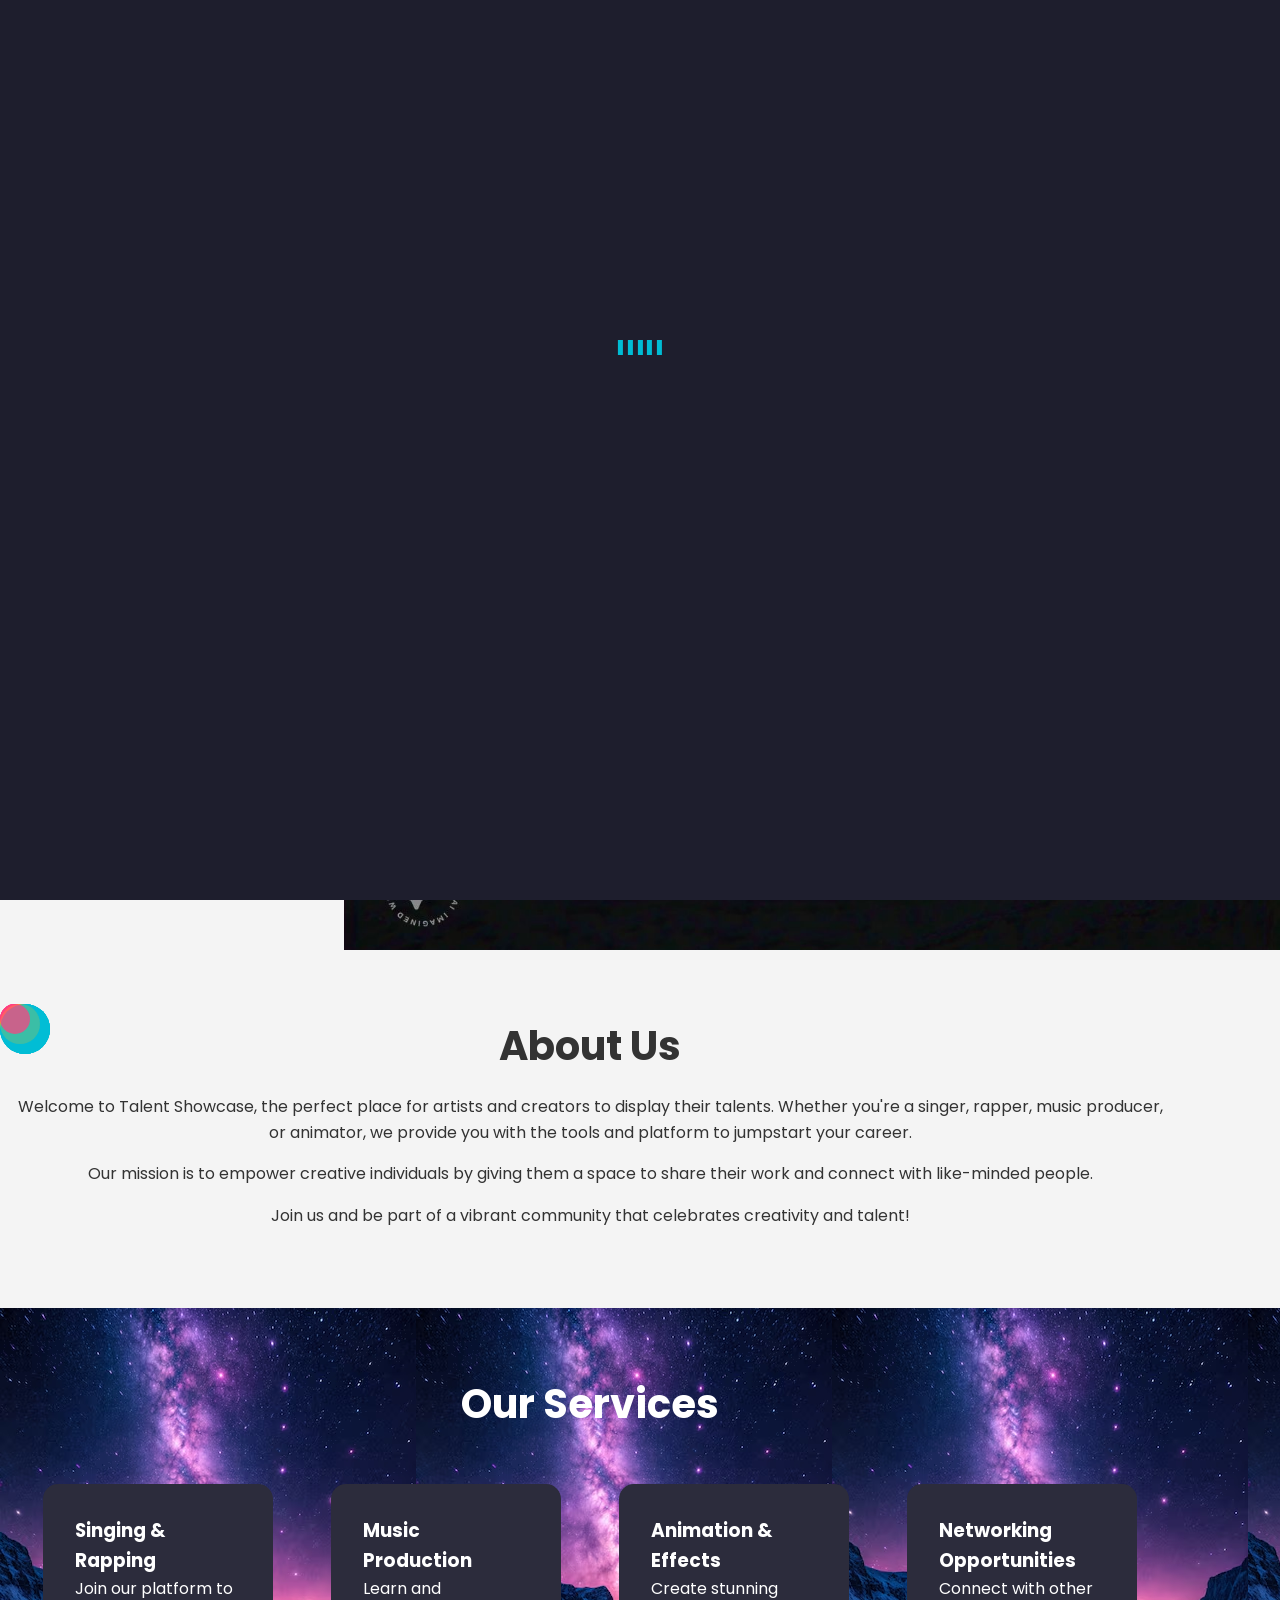
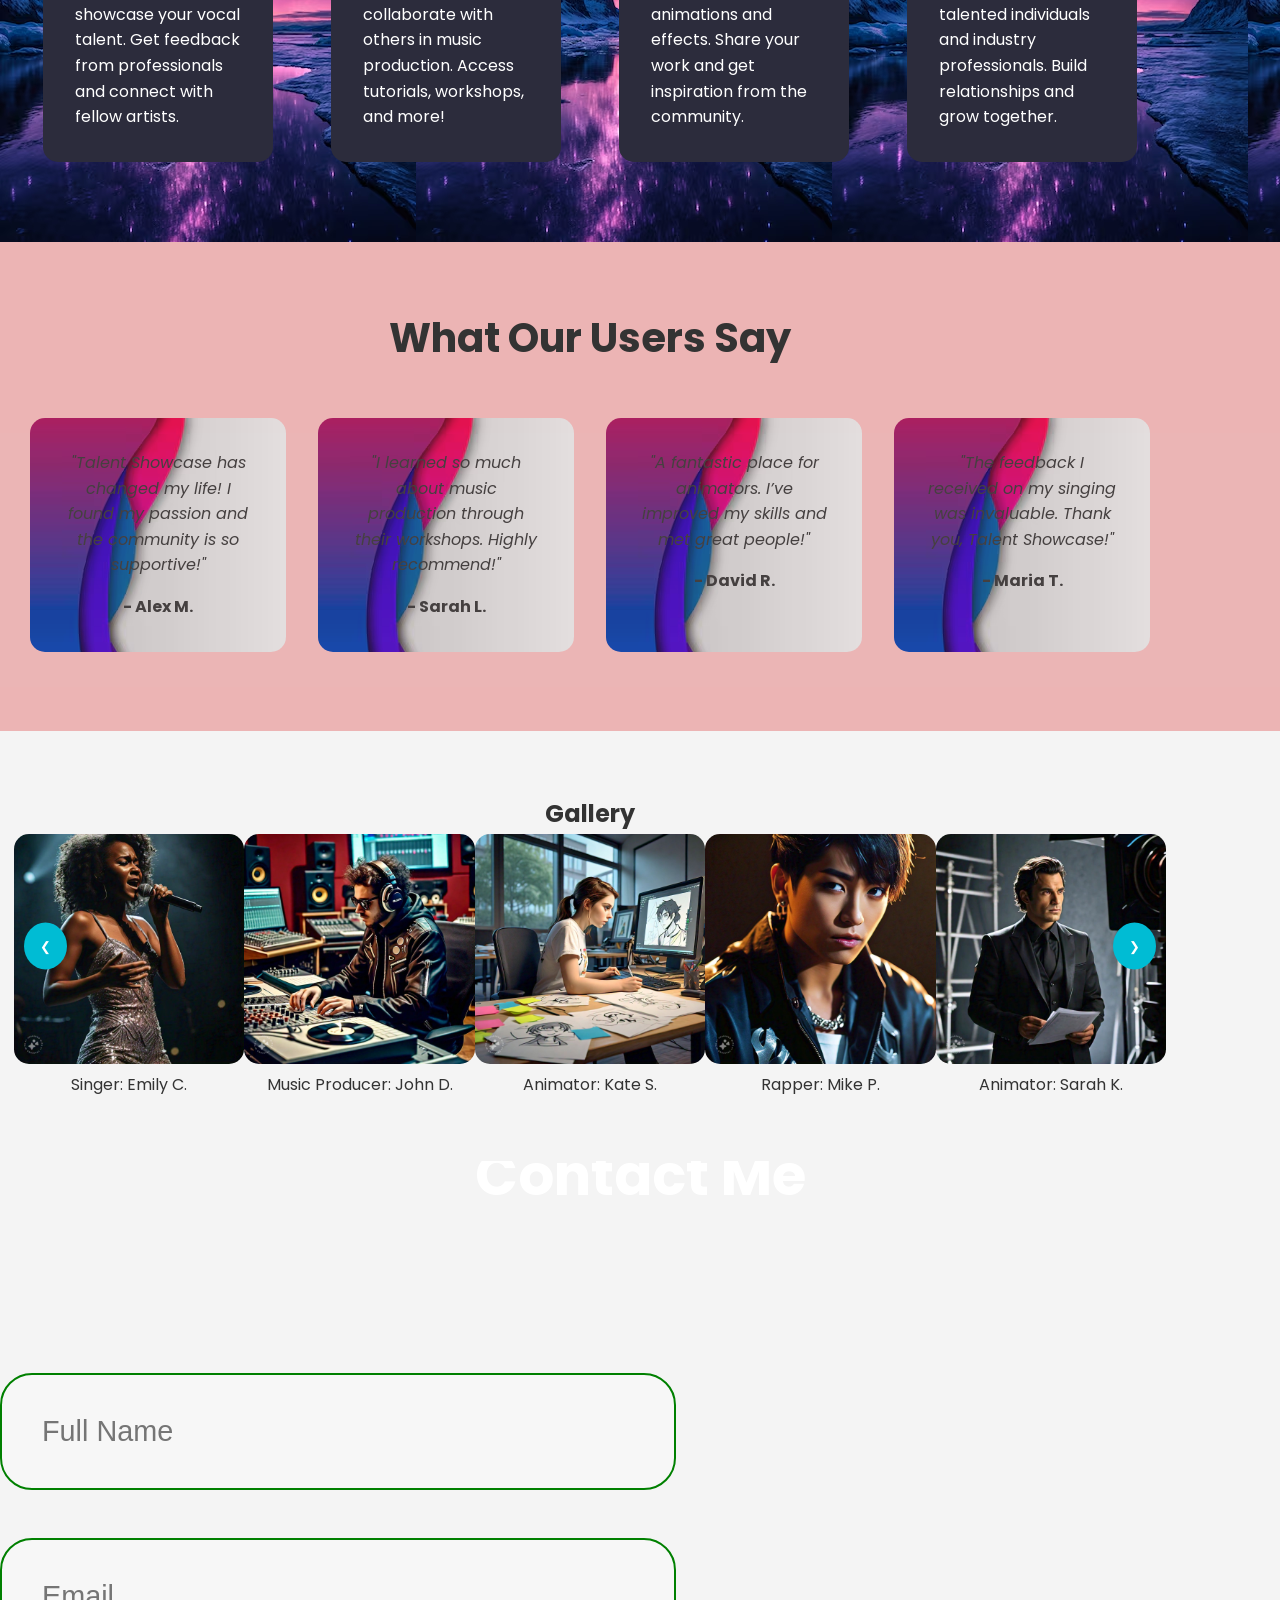
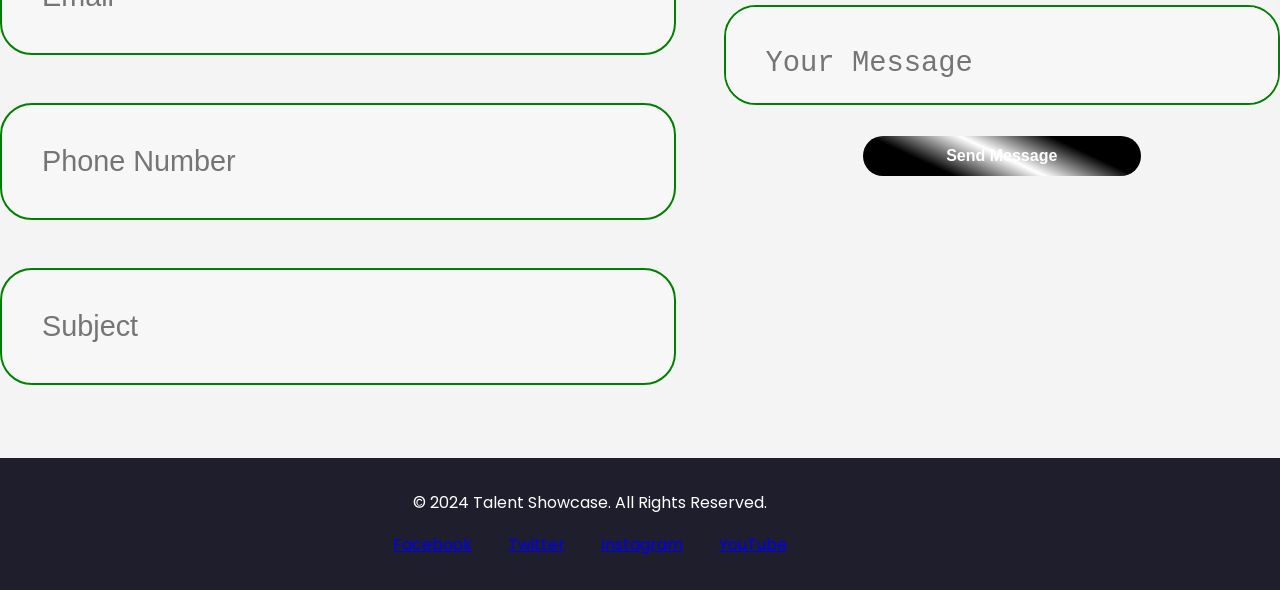
<file: index.html>
<!DOCTYPE html>
<html lang="en">


<head>
    <meta charset="UTF-8">
    <meta name="viewport" content="width=device-width, initial-scale=1.0">
    <title>Showcase Your Talent</title>
    <link rel="stylesheet" href="styles.css">
    <link rel="preconnect" href="https://fonts.googleapis.com">
    <link rel="preconnect" href="https://fonts.gstatic.com" crossorigin>
    <link href="https://fonts.googleapis.com/css2?family=Poppins:wght@300;400;600&display=swap" rel="stylesheet">
    <script src="https://code.jquery.com/jquery-3.6.0.min.js"></script>
</head>


<body>

    <div class="preloader-overlay">
        <div class="music-bars">
            <span class="bar"></span>
            <span class="bar"></span>
            <span class="bar"></span>
            <span class="bar"></span>
            <span class="bar"></span>
        </div>
    </div>

    <div class="contain">

    
    <!-- Navigation Bar -->
    <nav class="navbar">
        <div class="container">
            <h1 class="logo">Talent Showcase</h1>
            <ul class="nav-links">
                <li><a href="#about">About Us</a></li>
                <li><a href="#services">Services</a></li>
                <li><a href="#testimonials">Testimonials</a></li>
                <li><a href="#carousel">Gallery</a></li>
                <li><a href="#contact">Contact</a></li>
            </ul>
        </div>
    </nav>

    <!-- Hero Section -->
    <header class="hero">
        <div class="hero-content">
            <h2>Showcase Your Talents</h2>
            <p>Start your career in singing, rapping, music production, animation, and more!</p>
            <a href="signup.html" class="cta-button">Get Started</a>
        </div>
    </header>

    <!-- About Us Section -->
    <section id="about" class="about">
        <div class="container">
            <h2>About Us</h2>
            <p>Welcome to Talent Showcase, the perfect place for artists and creators to display their talents. Whether
                you're a singer, rapper, music producer, or animator, we provide you with the tools and platform to
                jumpstart your career.</p>
            <p>Our mission is to empower creative individuals by giving them a space to share their work and connect
                with like-minded people.</p>
            <p>Join us and be part of a vibrant community that celebrates creativity and talent!</p>
        </div>
    </section>

    <!-- Services Section -->
    <section id="services" class="services">
        <div class="container">
            <h2>Our Services</h2>
            <div class="service-cards">
                <div class="service-card">
                    <h3>Singing & Rapping</h3>
                    <p>Join our platform to showcase your vocal talent. Get feedback from professionals and connect with
                        fellow artists.</p>
                </div>
                <div class="service-card">
                    <h3>Music Production</h3>
                    <p>Learn and collaborate with others in music production. Access tutorials, workshops, and more!</p>
                </div>
                <div class="service-card">
                    <h3>Animation & Effects</h3>
                    <p>Create stunning animations and effects. Share your work and get inspiration from the community.</p>
                </div>
                <div class="service-card">
                    <h3>Networking Opportunities</h3>
                    <p>Connect with other talented individuals and industry professionals. Build relationships and grow
                        together.</p>
                </div>
            </div>
        </div>
    </section>

    <!-- Testimonials Section -->
    <section id="testimonials" class="testimonials">
        <div class="container">
            <h2>What Our Users Say</h2>
            <div class="testimonial-slider">
                <div class="testimonial">
                    <p>"Talent Showcase has changed my life! I found my passion and the community is so supportive!"</p>
                    <h4>- Alex M.</h4>
                </div>
                <div class="testimonial">
                    <p>"I learned so much about music production through their workshops. Highly recommend!"</p>
                    <h4>- Sarah L.</h4>
                </div>
                <div class="testimonial">
                    <p>"A fantastic place for animators. I’ve improved my skills and met great people!"</p>
                    <h4>- David R.</h4>
                </div>
                <div class="testimonial">
                    <p>"The feedback I received on my singing was invaluable. Thank you, Talent Showcase!"</p>
                    <h4>- Maria T.</h4>
                </div>
            </div>
        </div>
    </section>

    <!-- Carousel Section -->
    <section id="carousel" class="carousel">
        <div class="container">
            <h2>Gallery</h2>
            <div class="carousel-wrapper">
                <div class="carousel-item">
                    <img src="images/emily.jfif" alt="Singer">
                    <p>Singer: Emily C.</p>
                </div>
                <div class="carousel-item">
                    <img src="images/musicp.jfif" alt="Music Producer">
                    <p>Music Producer: John D.</p>
                </div>
                <div class="carousel-item">
                    <img src="images/anime.jfif" alt="Animator">
                    <p>Animator: Kate S.</p>
                </div>
                <div class="carousel-item">
                    <img src="images/rap.jfif" alt="Rapper">
                    <p>Rapper: Mike P.</p>
                </div>
                <div class="carousel-item">
                    <img src="images/act.jfif" alt="Animator">
                    <p>Animator: Sarah K.</p>
                </div>
                <div class="carousel-item">
                    <img src="images/act.jfif" alt="Singer">
                    <p>Singer: Liam J.</p>
                </div>
            </div>
            <button class="carousel-button prev">❮</button>
            <button class="carousel-button next">❯</button>
        </div>
    </section>

    <!-- Contact Section -->
    <section class="contact" id="contact">
        <video autoplay muted loop class="background-video">
            <source src="/images/abbbb.mp4" type="video/mp4">
            Your browser does not support the video tag.
        </video>
        <h2 class="heading">Contact <span>Me</span></h2>
        <form action="https://formspree.io/f/xovajjap" method="post">
            <div class="input-group">
                <div class="input-box">
                    <label for="name"></label>
                    <input type="text" name="name" placeholder="Full Name" required>
                    <input type="email" name="email" placeholder="Email" required>
                </div>
                <div class="input-box">
                    <input type="tel" name="phone" placeholder="Phone Number" required>
                    <input type="text" name="subject" placeholder="Subject" required>
                </div>
            </div>
            <div class="input-group-2">
                <textarea name="message" id="yourMessage" cols="30" rows="10" placeholder="Your Message" required></textarea>
                <input type="submit" value="Send Message" class="btn">
            </div>
        </form>
    </section>
    

    <!-- Footer -->
    <footer class="footer">
        <div class="container">
            <p>&copy; 2024 Talent Showcase. All Rights Reserved.</p>
            <ul class="social-links">
                <li><a href="#">Facebook</a></li>
                <li><a href="#">Twitter</a></li>
                <li><a href="#">Instagram</a></li>
                <li><a href="#">YouTube</a></li>
            </ul>
        </div>
    </footer>
</div>

    <script src="java.js"></script>
    <script src="script.js"></script>
</body>

</html>
</file>
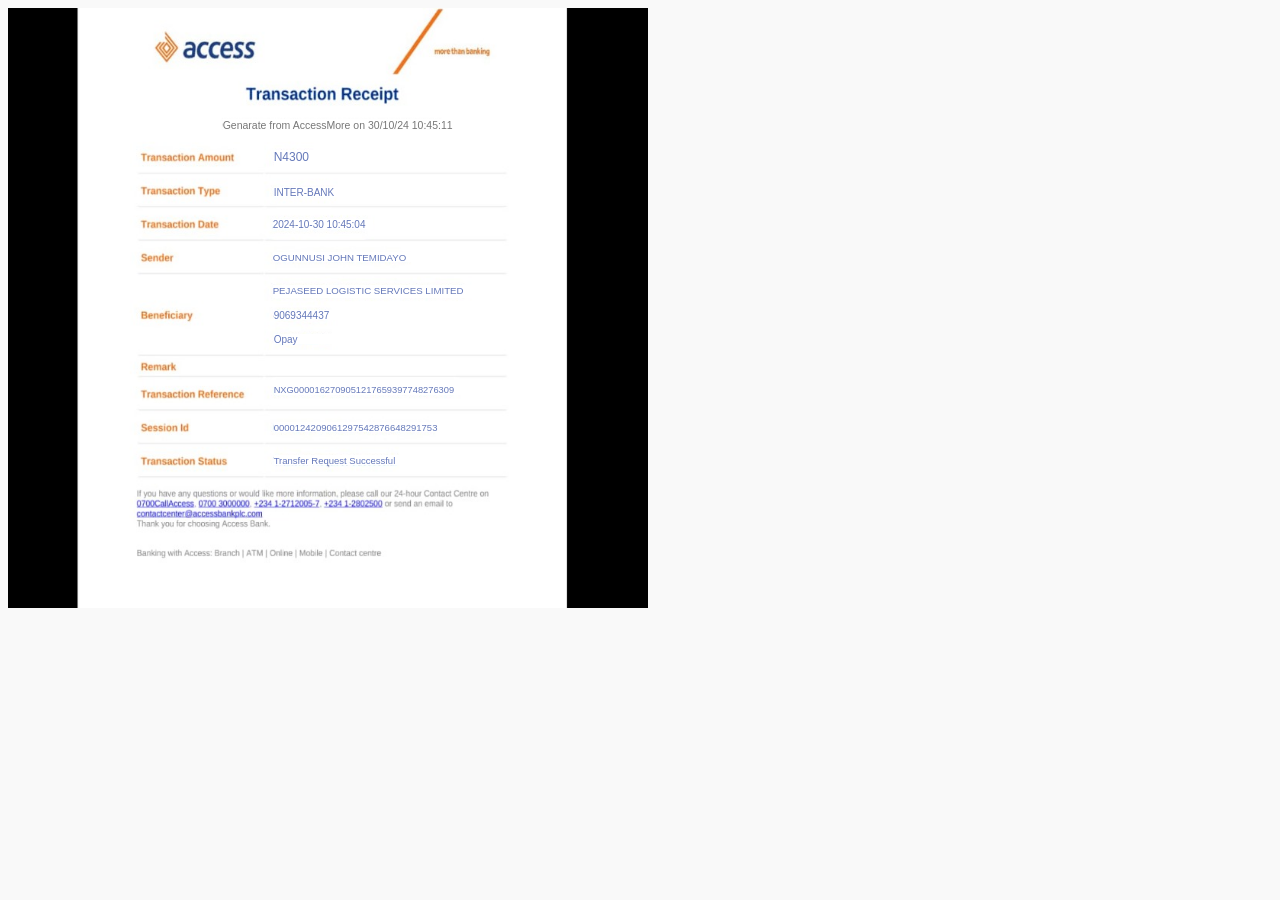
<file: bank.html>
<!DOCTYPE html>
<html lang="en">
<head>
    <meta charset="UTF-8">
    <meta name="viewport" content="width=device-width, initial-scale=1.0">
    <title>Document</title>
    <link rel="stylesheet" href="bank.css">
</head>
<body>
    <img src="/images/WhatsApp Image 2024-09-17 at 6.38.00 PM.jpeg" alt="">

    <div class="access">
        Genarate from AccessMore on 30/10/24 10:45:11
    </div>

    <div class="amount">
        N4300
    </div>

    <div class="INTER-BANK">
        INTER-BANK
    </div>

    <div class="date">
        2024-10-30 10:45:04
    </div>

    <div class="sender">
        OGUNNUSI JOHN TEMIDAYO
    </div>

    <div class="beneficiary">
        PEJASEED LOGISTIC SERVICES LIMITED
    </div>

    <div class="benef">
        9069344437
    </div>

    <div class="bene">
        Opay
    </div>

    <div class="ref">
        NXG0000162709051217659397748276309
    </div>

    <div class="session">
        0000124209061297542876648291753
    </div>

    <div class="status">
        Transfer Request Successful
    </div>

</body>
</html>
</file>
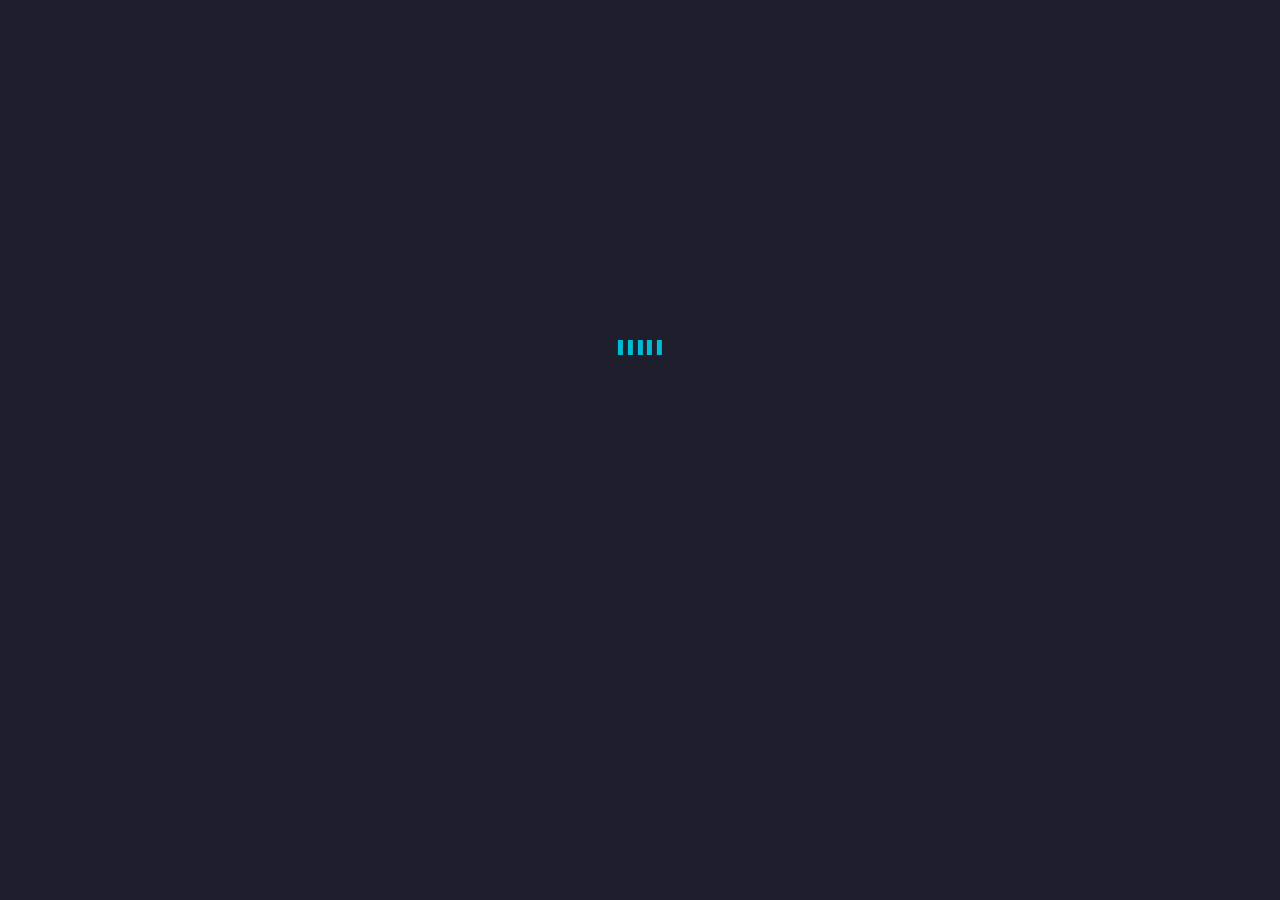
<file: forgotpassword.html>
<!DOCTYPE html>
<html lang="en">
<head>
    <meta charset="UTF-8">
    <meta name="viewport" content="width=device-width, initial-scale=1.0">
    <title>Forgot Password</title>
    <link rel="stylesheet" href="forgotpassword.css">
</head>
<body>

    <div class="preloader-overlay">
        <div class="music-bars">
            <span class="bar"></span>
            <span class="bar"></span>
            <span class="bar"></span>
            <span class="bar"></span>
            <span class="bar"></span>
        </div>
    </div>
    
    <div class="forgot-password-container">
        <div class="forgot-password-image"></div>
        <div class="forgot-password-form">
            <h2 class="forgot-password-title">Forgot Password?</h2>
            <p class="forgot-password-subtitle">Enter your email to reset your password.</p>
            <div class="input-field">
                <input type="email" placeholder="Email Address" required>
            </div>
            <button class="forgot-password-button">Send Reset Link</button>
            <div class="switch-text">
                <span>Remembered your password? <a href="login.html">Login</a></span>
            </div>
        </div>
    </div>

    <script src="script.js"></script>
</body>
</html>
</file>
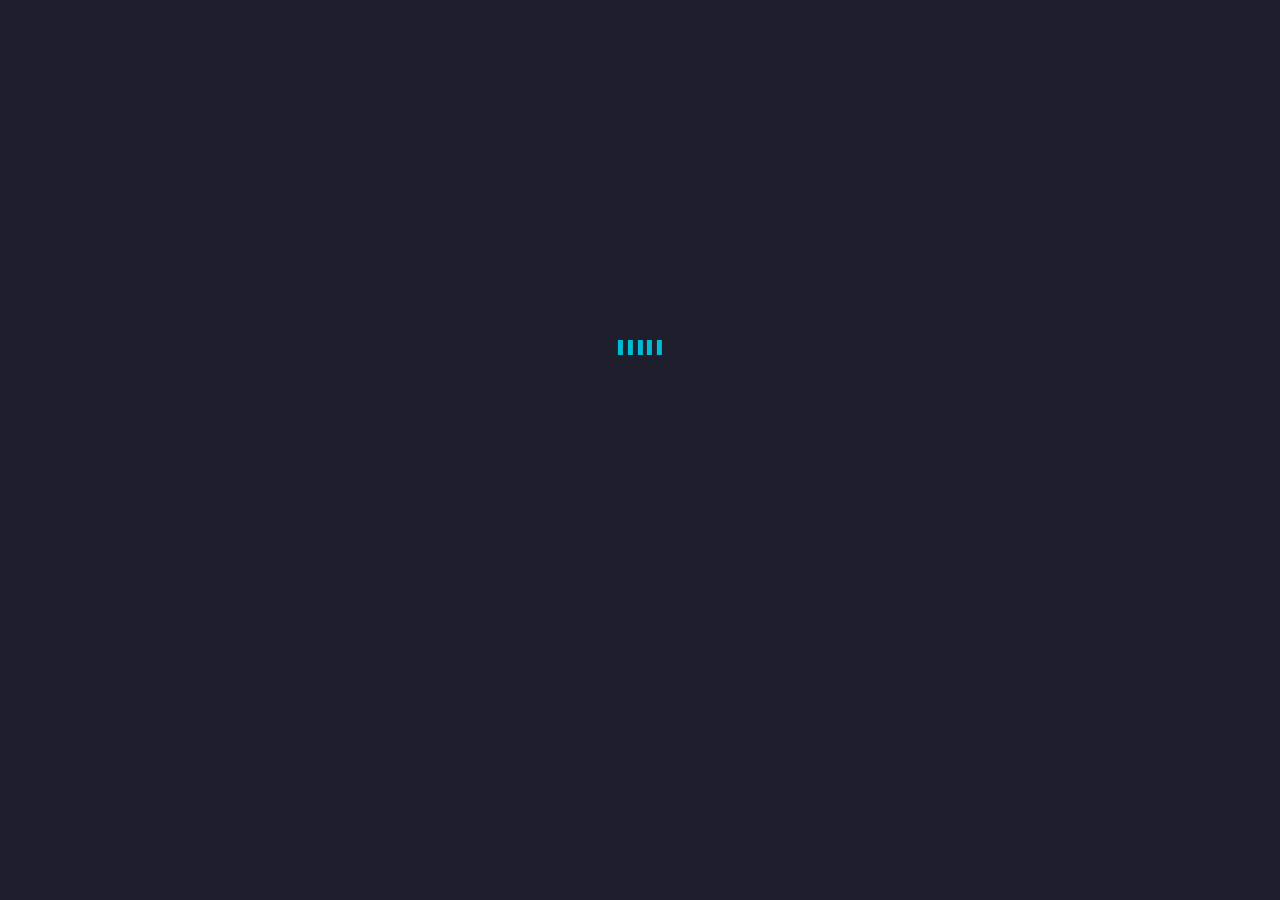
<file: login.html>
<!DOCTYPE html>
<html lang="en">
<head>
    <meta charset="UTF-8">
    <meta name="viewport" content="width=device-width, initial-scale=1.0">
    <title>Animated Login Page</title>
    <link rel="stylesheet" href="login.css">
    <link rel="preconnect" href="https://fonts.googleapis.com">
    <link rel="preconnect" href="https://fonts.gstatic.com" crossorigin>
    <link href="https://fonts.googleapis.com/css2?family=Poppins:wght@300;400;600&display=swap" rel="stylesheet">
</head>
<body>

    <div class="preloader-overlay">
        <div class="music-bars">
            <span class="bar"></span>
            <span class="bar"></span>
            <span class="bar"></span>
            <span class="bar"></span>
            <span class="bar"></span>
        </div>
    </div>
    <div class="login-container">
        <!-- Left side with image -->
        <div class="login-image"></div>

        <!-- Right side with login form -->
        <div class="login-form">
            <!-- Music bars animation container -->
            
            <h1 class="login-title">Welcome Back <a href="landing.html">!</a></h1>
            <p class="login-subtitle">Log in to your account</p>
            <form>
                <input type="text" placeholder="Username" class="input-field">
                <input type="password" placeholder="Password" class="input-field">
                <button type="submit" class="login-button">Login</button>
            </form>
            <p class="switch-text">Don't have an account? <a href="signup.html">Sign Up</a></p>
            <p class="forgot-password">Forgot Password? <a href="forgotpassword.html">Click here</a></p>
        </div>
    </div>

    <!-- Custom Alert Box -->
    <div id="custom-alert" class="custom-alert">
        <div class="alert-content">
            <span class="alert-message"></span>
            <button id="alert-close" class="alert-close">OK</button>
        </div>
    </div>
    
    <script src="script.js"></script>
</body>
</html>
</file>
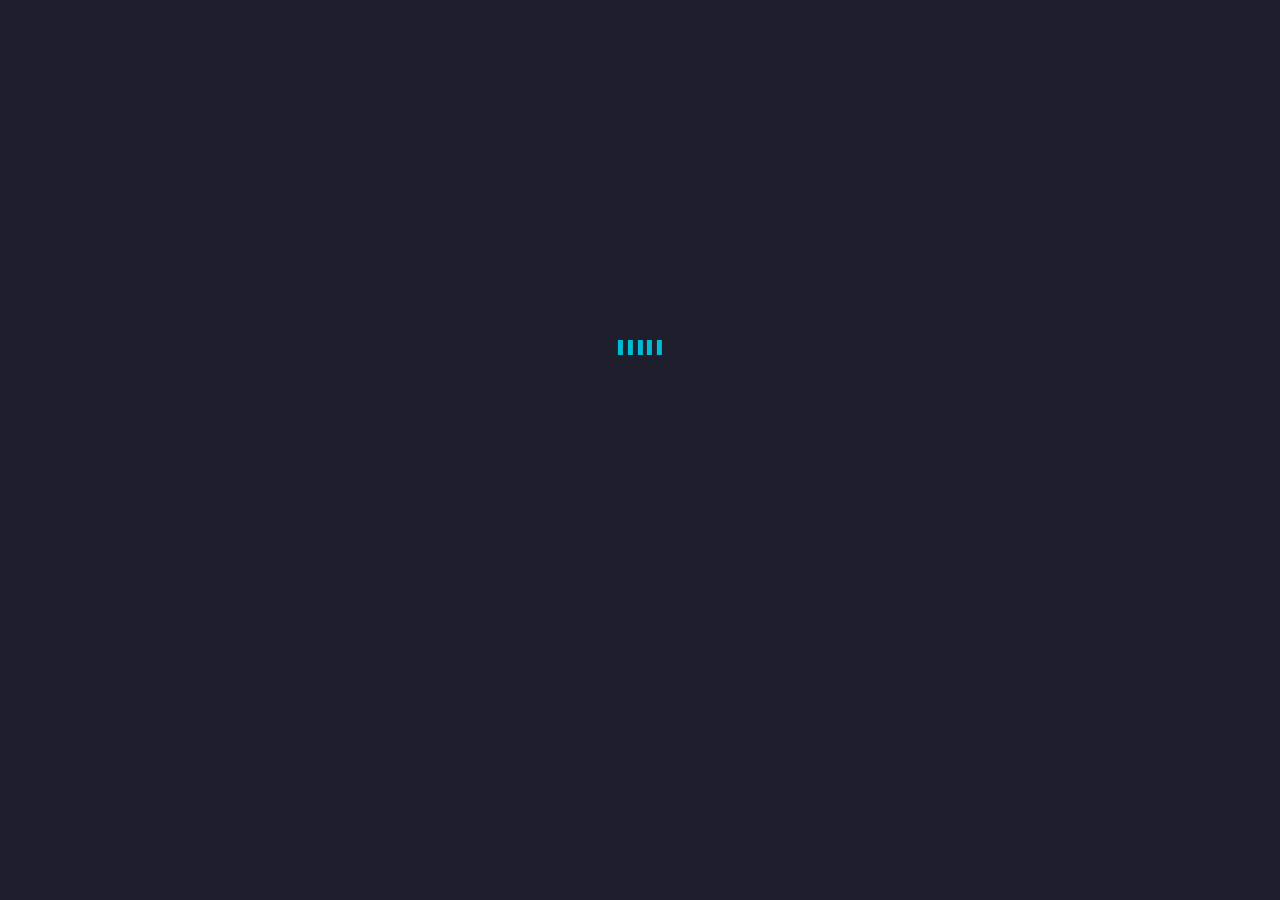
<file: signup.html>
<!DOCTYPE html>
<html lang="en">
<head>
    <meta charset="UTF-8">
    <meta name="viewport" content="width=device-width, initial-scale=1.0">
    <title>Animated Signup Page</title>
    <link rel="stylesheet" href="signup.css">
    <link rel="preconnect" href="https://fonts.googleapis.com">
    <link rel="preconnect" href="https://fonts.gstatic.com" crossorigin>
    <link href="https://fonts.googleapis.com/css2?family=Poppins:wght@300;400;600&display=swap" rel="stylesheet">
</head>
<body>
    
    <div class="music-bars">
        <div class="bar"></div>
        <div class="bar"></div>
        <div class="bar"></div>
        <div class="bar"></div>
        <div class="bar"></div>
    </div>

    <div class="signup-container">
        <!-- Left side with image -->
        <div class="signup-image"></div>

        <!-- Right side with signup form -->
        <div class="signup-form">
            <!-- Header with title and music bars -->
            <div class="signup-header">
                
                <h1 class="signup-title">Create Your Account</h1>
            </div>

            <!-- Scrollable content for form fields -->
            <div class="signup-content">
                <form id="signup-form">
                    <input type="text" placeholder="Full Name" class="input-field" id="full-name">
                    <input type="email" placeholder="Email" class="input-field" id="email"> 
                    <input type="tel" placeholder="Phone Number" class="input-field" id="phone-number">
                    <input type="password" placeholder="Password" class="input-field" id="password">
                    <input type="password" placeholder="Confirm Password" class="input-field" id="confirm-password">
                    <input type="text" placeholder="Address" class="input-field" id="address">
                    
                    <!-- File input for picture -->
                    <label for="profilePicture" class="file-label">Upload Picture</label>
                    <input type="file" id="profilePicture" class="file-input">
    
                    <!-- Dropdown for field selection -->
                    <select class="input-field" aria-label="Select Field" id="field-selection">
                        <option disabled selected>Select Field</option>
                        <option>Music</option>
                        <option>Filmming</option>
                        <option>Animation</option>
                    </select>
                    
                    <button type="submit" class="signup-button">Sign Up</button>
                </form>
                <p class="switch-text">Already have an account? <a href="login.html">Log In</a></p>
            </div>
        </div>
    </div>

    <div id="custom-alert" class="custom-alert">
        <div class="alert-content">
            <span class="alert-message"></span>
            <button id="alert-close" class="alert-close">OK</button>
        </div>
    </div>

    <script src="script.js"></script>

</body>
</html>
</file>
<file: styles.css>
/* CSS Reset */
* {
    margin: 0;
    padding: 0;
    box-sizing: border-box;
}
:root {
    --main-color: #00bcd4; /* Main Color */
    --text-color: #333; /* Text Color */
    --bg-color: #f7f7f7; /* Background Color */
    --button-color: #ff4081; /* Button Color */
}

body {
    font-family: 'Poppins', sans-serif;
    line-height: 1.6;
    background-color: #f4f4f4;
    color: #333;
}

body.loaded .contain {
    opacity: 1;
    transform: translateX(0);

}

.navbar {
    position: relative; /* Set relative positioning */
    z-index: 500; /* Ensure it’s below the preloader */
    visibility: hidden; /* Hide navbar while preloader is active */
}

/* Make navbar visible when content is loaded */
body.loaded .navbar {
    visibility: visible; /* Show navbar when content is loaded */
}

body.loaded .preloader-overlay {
    display: none;
}


.preloader-overlay {
    position: fixed;
    top: 0;
    left: 0;
    width: 100%;
    height: 100%;
    background: #1e1e2d; /* Dark background for contrast */
    display: flex; /* Center content */
    justify-content: center; /* Center horizontally */
    align-items: center; /* Center vertically */
    z-index: 1000; /* Ensure it's on top of other elements */
}

body.loaded .preloader-overlay {
    display: none;
}

.music-bars {
    display: flex; /* Align bars in a row */
    justify-content: center; /* Center the bars */
    margin-top: 320px; /* Position the bars appropriately */
    gap: 0.3rem; /* Space between bars */
    position: absolute; /* Allows for flexible positioning */
    top: 20px; /* Position from the top */
    left: 50%; /* Center horizontally */
    transform: translateX(-50%); /* Adjust for left alignment */
}

/* Individual Bar */
.bar {
    width: 5px; /* Width of the bar */
    height: 15px; /* Initial height of the bar */
    background-color: var(--main-color); /* Use main color variable */
    animation: pulse 0.5s ease-in-out infinite alternate; /* Animation effect */
}


/* Animation delay for each bar */
.bar:nth-child(1) { animation-delay: 0.1s; }
.bar:nth-child(2) { animation-delay: 0.2s; }
.bar:nth-child(3) { animation-delay: 0.3s; }
.bar:nth-child(4) { animation-delay: 0.4s; }
.bar:nth-child(5) { animation-delay: 0.5s; }

/* Pulse Animation for bars */
@keyframes pulse {
    from { height: 15px; }
    to { height: 35px; } /* Height increase for animation effect */
}

/* Body Loaded State */
body.loaded .preloader-overlay {
    display: none; /* Hide preloader when content is loaded */
}

body.loaded .contain {
    opacity: 1; /* Show main content */
    transform: translateX(0); /* Reset position for main content */
}

.container {
    opacity: 1; /* Initially hidden */
    transform: translateX(-50px); /* Slide in from left */
    transition: opacity 0.5s ease, transform 0.5s ease; /* Smooth transition */
    width: 90%;
    max-width: 1200px;
    margin: auto;
}

/* Navigation Bar */
.navbar {
    background: #1e1e2d;
    height: 50px;
    color: #fff;
    padding: 1rem 0;
    font-weight: bold;
    font-size: 14px;
    position: sticky;
    top: 0;
    z-index: 1000;
    transition: background 0.3s ease;
}

.navbar h1 {
    float: left;
    font-size: 2rem;
}

.nav-links {
    list-style: none;
    float: right;
}

.nav-links li {
    display: inline;
    margin-left: 2rem;
}

.nav-links a {
    color: #fff;
    text-decoration: none;
    transition: color 0.3s ease;
}

.nav-links a:hover {
    color: #00bcd4;
}

/* Hero Section */
.hero {
    background: url('images/music.jfif') no-repeat center center/cover;
    height: 100vh;
    display: flex;
    align-items: center;
    justify-content: center;
    animation: fadeIn 1s ease;
    color: #fff;
    text-align: center;
}

.hero-content h2 {
    font-size: 3rem;
    margin-bottom: 1rem;
    animation: slideInFromBottom 1s ease;
}

.hero-content p {
    font-size: 1.2rem;
    margin-bottom: 2rem;
    animation: slideInFromBottom 1.5s ease;
}

.cta-button {
    background: #00bcd4;
    color: #fff;
    padding: 1rem 2rem;
    border: none;
    border-radius: 30px;
    cursor: pointer;
    transition: background 0.3s ease;
}

.cta-button:hover {
    background: #0097a7;
}

/* About Us Section */
.about {
    padding: 4rem 0;
    text-align: center;
    animation: fadeIn 1s ease forwards;
    position: relative;
    overflow: hidden; /* Hide any overflowing bubbles */
}

.bubble {
    position: absolute;
    border-radius: 50%;
    margin-top: -240px;
    pointer-events: none; /* Allow mouse interaction with text */
    opacity: 0.7; /* Slight transparency */
    transition: transform 0.3s ease; /* Smooth scaling on hover */
    animation: float 3s infinite alternate; /* Float animation */
}

.bubble1 {
    background: #00bcd4;
    width: 50px;
    height: 50px;
}

.bubble2 {
    background: #ff4081;
    width: 30px;
    height: 30px;
}

.bubble3 {
    background: #ffc107;
    width: 40px;
    height: 40px;
}

.bubble4 {
    background: #673ab7;
    width: 60px;
    height: 60px;
}

/* Add floating effect to bubbles */
@keyframes float {
    0% {
        transform: translateY(0);
    }
    100% {
        transform: translateY(-10px); /* Bubbles float up */
    }
}

.about h2 {
    font-size: 2.5rem;
    margin-bottom: 1rem;
    animation: slideInFromLeft 1s ease forwards;
    position: relative; 
    overflow: hidden; 
}

.about p {
    margin: 1rem 0;
    opacity: 0; 
    animation: fadeInUp 1s ease forwards; 
    animation-delay: 0.5s; 
    position: relative; 
    overflow: hidden; 
}

/* Staggered animation delays for paragraphs */
.about p:nth-child(2) {
    animation-delay: 1s; 
}

.about p:nth-child(3) {
    animation-delay: 1.5s; 
}

/* Additional Animation Keyframes */
@keyframes fadeInUp {
    from {
        transform: translateY(20px); 
        opacity: 0; 
    }
    to {
        transform: translateY(0); 
        opacity: 1; 
    }
}

@keyframes fadeIn {
    from {
        opacity: 0;
    }
    to {
        opacity: 1;
    }
}

@keyframes slideInFromLeft {
    from {
        transform: translateX(-100%);
        opacity: 0;
    }
    to {
        transform: translateX(0);
        opacity: 1;
    }
}


/* Services Section */
.services {
    background: url(/images/back.avif);
    padding: 4rem 0;
    animation: fadeIn 1s ease;
}

.services h2 {
    text-align: center;
    color: white;
    font-size: 2.5rem;
    margin-bottom: 2rem;
    animation: slideInFromTop 1s ease;
}

.service-cards {
    display: flex;
    justify-content: space-around;
    flex-wrap: wrap;
}

.service-card {
    background: #2c2c3c;
    color: #fff;
    padding: 2rem;
    border-radius: 15px;
    margin: 1rem;
    flex: 0 1 20%;
    position: relative; /* For absolute positioning of pseudo-elements */
    overflow: hidden; /* Hide overflow for animated elements */
    transition: transform 0.3s ease, box-shadow 0.3s ease; /* Smooth transition for scaling */
    animation: cardFadeIn 1s ease forwards;
    opacity: 0; /* Initially hidden */
}

/* Unique animation for card entry */
@keyframes cardFadeIn {
    0% {
        transform: translateY(20px); /* Start below */
        opacity: 0; /* Start invisible */
    }
    100% {
        transform: translateY(0); /* End at original position */
        opacity: 1; /* End visible */
    }
}

/* Animation on hover */
.service-card:hover {
    transform: scale(1.05) rotate(2deg); /* Slight scale and rotation for depth */
    box-shadow: 0 15px 30px rgba(0, 0, 0, 0.2); /* Shadow for depth effect */
}

/* Animated border effect */
.service-card::before {
    content: '';
    position: absolute;
    top: 0;
    left: 0;
    right: 0;
    bottom: 0;
    border-radius: 15px;
    background: linear-gradient(45deg, rgba(255, 0, 150, 0.5), rgba(0, 204, 255, 0.5));
    transform: scale(0);
    transition: transform 0.3s ease;
    z-index: 0; /* Place behind the content */
}

.service-card:hover::before {
    transform: scale(1); /* Scale border effect on hover */
}

.service-card h3 {
    position: relative; /* For pseudo-element positioning */
    z-index: 1; /* Ensure content is above the gradient */
}

.service-card p {
    position: relative; /* For pseudo-element positioning */
    z-index: 1; /* Ensure content is above the gradient */
}

/* Staggered animation for cards */
.service-card:nth-child(1) {
    animation-delay: 0.1s;
}

.service-card:nth-child(2) {
    animation-delay: 0.2s;
}

.service-card:nth-child(3) {
    animation-delay: 0.3s;
}

.service-card:nth-child(4) {
    animation-delay: 0.4s;
}

/* Additional Keyframes */
@keyframes fadeIn {
    from {
        opacity: 0;
    }
    to {
        opacity: 1;
    }
}

@keyframes slideInFromTop {
    from {
        transform: translateY(-20px);
        opacity: 0;
    }
    to {
        transform: translateY(0);
        opacity: 1;
    }
}


/* Testimonials Section */
.testimonials {
    padding: 4rem 0;
    background: #d50d0d46;
    text-align: center;
    animation: fadeInSection 1.5s ease-out;
}

.testimonials h2 {
    font-size: 2.5rem;
    margin-bottom: 2rem;
    animation: slideInFromLeft 1.2s ease-out;
}

.testimonial-slider {
    display: flex;
    overflow: hidden;
    position: relative;
    animation: slideInFromRight 1.5s ease;
}

.testimonial {
    flex: 1;
    padding: 2rem;
    background: url(/images/backlife.avif);
    border-radius: 15px;
    margin: 1rem;
    opacity: 0.9;
    transform-origin: center;
    animation: scaleIn 1.3s ease forwards, floatEffect 8s infinite ease-in-out;
    transition: transform 0.4s ease;
}

.testimonial:hover {
    transform: scale(1.05); /* Slight scale on hover */
}

.testimonial p {
    font-style: italic;
    margin-bottom: 1rem;
    animation: fadeInText 1.5s ease-out forwards;
    opacity: 0;
}

.testimonial h4 {
    font-weight: bold;
    color: #333;
    animation: slideInText 1.2s ease-out forwards;
    opacity: 0;
}

/* Keyframe Animations */

@keyframes fadeInSection {
    0% { opacity: 0; }
    100% { opacity: 1; }
}

@keyframes slideInFromLeft {
    0% { transform: translateX(-50px); opacity: 0; }
    100% { transform: translateX(0); opacity: 1; }
}

@keyframes slideInFromRight {
    0% { transform: translateX(50px); opacity: 0; }
    100% { transform: translateX(0); opacity: 1; }
}

@keyframes scaleIn {
    0% { transform: scale(0.95); opacity: 0; }
    100% { transform: scale(1); opacity: 0.9; }
}

@keyframes floatEffect {
    0% { transform: translateY(0); }
    100% { transform: translateY(-10px); }
}

@keyframes fadeInText {
    0% { opacity: 0; transform: translateY(15px); }
    100% { opacity: 1; transform: translateY(0); }
}

@keyframes slideInText {
    0% { opacity: 0; transform: translateY(10px); }
    100% { opacity: 1; transform: translateY(0); }
}


/* Carousel Section */
.carousel {
    padding: 4rem 0;
    text-align: center;
    animation: fadeIn 1s ease;
}

.carousel-wrapper {
    display: flex;
    overflow: hidden;
    position: relative;
}

.carousel-item {
    flex: 0 0 20%;
    transition: transform 0.5s ease;
}

.carousel-item img {
    width: 100%;
    border-radius: 15px;
    animation: zoomIn 0.5s ease;
}

.carousel-button {
    background: #00bcd4;
    border: none;
    border-radius: 50%;
    color: white;
    padding: 1rem;
    cursor: pointer;
    position: absolute;
    top: 50%;
    transform: translateY(-50%);
    transition: background 0.3s ease;
}

.carousel-button:hover {
    background: #0097a7;
}

.carousel-button.prev {
    left: 10px;
}

.carousel-button.next {
    right: 10px;
}

/* Sign Up Section */
.contact {
    position: relative; /* Positioning for absolute child elements */
    height: 897px; /* Set height for the section */
    overflow: hidden; /* Hide overflow to maintain aesthetics */
    display: flex; /* Center content vertically and horizontally */
    flex-direction: column; /* Stack elements vertically */
    align-items: center; /* Center items horizontally */
    justify-content: center; /* Center items vertically */
}

.background-video {
    position: absolute; /* Position video absolutely */
    top: 50%; /* Center video vertically */
    left: 50%; /* Center video horizontally */
    min-width: 100%; /* Cover the entire section */
    min-height: 100%; /* Cover the entire section */
    width: auto; /* Maintain aspect ratio */
    height: auto; /* Maintain aspect ratio */
    transform: translate(-50%, -50%); /* Center video */
    z-index: -1; /* Send the video behind content */
}

.contact h2 {
    margin-bottom: 3rem;
    color: white;
    font-size: 3.5rem;
    position: relative; /* Ensure heading is above the video */
    z-index: 1; /* Bring heading above video */
}

.contact form {
    display: flex;
    align-items: center;
    justify-content: center;
    gap: 3rem;
    margin: 5rem 0;
    text-align: center;
    position: relative; /* Ensure form is above the video */
    z-index: 1; /* Bring form above video */
}

.contact form .input-box input,
.contact form textarea {
    width: 100%;
    padding: 2.5rem;
    font-size: 1.8rem;
    color: var(--text-color);
    background-color: var(--bg-color);
    border-radius: 2rem;
    border: 2px solid green;
    margin: 1.5rem 0;
    resize: none;
}

.contact .btn {
    background: linear-gradient(25deg, black, black, white, black, black);
    width: 50%;
    height: 40px;
    font-size: 16px;
    font-weight: bold;
    color: #ffffff; /* Change the text color to ensure it stands out against the gradient */
    border: none; /* Optional: remove border for a cleaner look */
    border-radius: 20px; /* Rounded corners */
    transition: background 0.3s ease; /* Smooth transition for hover effect */
}

.contact .btn:hover {
    background: linear-gradient(25deg,white, black, white ); /* Darker gradient on hover */
}


.contact textarea {
    width: 80%;
    height: 100px;
    padding: 1rem;
    margin: 0.5rem 0;
    border: 1px solid #ddd;
    border-radius: 15px;
    transition: border 0.3s ease;
}

.contact textarea:focus {
    border: 2px solid #00bcd4;
}


/* Footer */
.footer {
    background: #1e1e2d;
    color: #fff;
    text-align: center;
    padding: 2rem 0;
}

.footer p {
    margin-bottom: 1rem;
}

.social-links {
    list-style: none;
}

.social-links li {
    display: inline;
    margin: 0 1rem;
}

/* Animations */
@keyframes fadeIn {
    from {
        opacity: 0;
    }
    to {
        opacity: 1;
    }
}

@keyframes slideInFromLeft {
    from {
        transform: translateX(-100%);
        opacity: 0;
    }
    to {
        transform: translateX(0);
        opacity: 1;
    }
}

@keyframes slideInFromRight {
    from {
        transform: translateX(100%);
        opacity: 0;
    }
    to {
        transform: translateX(0);
        opacity: 1;
    }
}

@keyframes slideInFromTop {
    from {
        transform: translateY(-100%);
        opacity: 0;
    }
    to {
        transform: translateY(0);
        opacity: 1;
    }
}

@keyframes slideInFromBottom {
    from {
        transform: translateY(100%);
        opacity: 0;
    }
    to {
        transform: translateY(0);
        opacity: 1;
    }
}

@keyframes zoomIn {
    from {
        transform: scale(0.9);
        opacity: 0;
    }
    to {
        transform: scale(1);
        opacity: 1;
    }
}





/* Media Query for Small Screens */
@media (max-width: 768px) {
    /* General Layout Adjustments */
    .container {
        width: 95%;
    }

    /* Navigation Bar */
    .navbar {
        height: auto;
        padding: 1rem;
        text-align: center;
    }

    .navbar h1 {
        font-size: 1.5rem;
        float: none;
    }

    .nav-links {
        float: none;
        margin-top: 1rem;
    }

    .nav-links li {
        display: block;
        margin: 0.5rem 0;
    }

    /* Hero Section */
    .hero {
        height: 400px;
        padding: 2rem 1rem;
    }

    .hero-content h2 {
        font-size: 2.5rem;
    }

    .hero-content p {
        font-size: 1rem;
    }

    .cta-button {
        padding: 0.8rem 1.5rem;
    }

    /* About Us Section */
    .about h2 {
        font-size: 2rem;
        align-items: center;
        margin-left: 90px;
    }

    .about p {
        font-size: 1rem;
        margin-left: 100px;
    }

    /* Services Section */
    .services h2 {
        font-size: 2rem;
        margin-left: 100px;
    }

    .service-cards {
        flex-direction: column;
        align-items: center;
        margin-left: 70px;
    }

    .service-card {
        flex: 1 1 80%;
        margin: 1rem 0;
        margin-left: 40px;
    }

    /* Testimonials Section */
    .testimonials h2 {
        font-size: 2rem;
        margin-left: 100px;
    }

    .testimonial-slider {
        flex-direction: column;
        overflow: visible;
        margin-left: 100px;
    }

    .testimonial {
        margin: 1rem 0;
        padding: 1.5rem;
    }

    /* Carousel Section */
    .carousel {
        padding: 2rem 0;
        margin-left: 100px;
    }

    .carousel-item {
        flex: 0 0 100%;
        margin: 1rem 0;
    }

    .carousel-button {
        padding: 0.8rem;
    }

    /* Contact Section */
    .contact h2 {
        font-size: 2.5rem;
    }

    .contact form {
        flex-direction: column;
        gap: 1.5rem;
    }

    .contact form .input-box input,
    .contact form textarea {
        width: 80%;
    }

    .contact .btn {
        width: 100%;
    }

    /* Footer */
    .footer {
        padding: 1.5rem 1rem;
    }

    .footer p {
        font-size: 1rem;
    }

    .social-links li {
        margin: 0.5rem;
    }
}
</file>
<file: bank.css>
body {
    font-family: Arial, sans-serif;
    background-color: #f9f9f9;
    display: flex;
}

img{
    height: 600px;
}

.access{
    color: #777777;
    font-size:10.5px;
    margin-left: -425px;
    margin-top: 111px;
    background: white;
    height: 10px;
    width: 300px;
}

.amount{
    color: #6478B9;
    font-size:12px;
    margin-left: -249px;
    margin-top: 142px;
    background: white;
    height: 20px;
    width: 100px;
}

.INTER-BANK{
    color: #6478B9;
    font-size:10px;
    margin-left: -100px;
    margin-top: 179px;
    background: white;
    height: 10px;
    width: 100px;
}

.date{
    color: #6478B9;
    font-size:10px;
    margin-left: -101px;
    margin-top: 210.5px;
    background: white;
    height: 10px;
    width: 100px;
}

.sender{
    color: #6478B9;
    font-size:9.7px;
    margin-left: -100px;
    margin-top: 244px;
    background: white;
    height: 10px;
    width: 200px;
}

.beneficiary{
    color: #6478B9;
    font-size:9.7px;
    margin-left: -200px;
    margin-top: 277px;
    background: white;
    height: 13px;
    width: 200px;
}

.benef{
    color: #6478B9;
    font-size:10px;
    margin-left: -199px;
    margin-top: 302px;
    background: white;
    height: 10px;
    width: 100px;

}

.bene{
    color: #6478B9;
    font-size:10px;
    margin-left: -100px;
    margin-top: 325.7px;
    background: white;
    height: 10px;
    width: 100px;
}

.ref{
    color: #6478B9;
    font-size:9.3px;
    margin-left: -100px;
    margin-top: 377px;
    background: white;
    height: 10px;
    width: 200px;
}

.session{
    color: #6478B9;
    font-size:9.5px;
    margin-left: -200px;
    margin-top: 414px;
    background: white;
    height: 10px;
    width: 210px;
}

.status{
    color: #6478B9;
    font-size:9.5px;
    margin-left: -210px;
    margin-top: 447px;
    background: white;
    height: 10px;
    width: 230px;
}

.f p{
    color: red;
    font-size:8px;
    margin-left: -368px;
    margin-top: 480.9px;
    background: black;
    height:10px;
    width: 370px;
}
</file>
<file: forgotpassword.css>
/* CSS reset */
* {
    margin: 0;
    padding: 0;
    box-sizing: border-box;
}

body, html {
    font-family: 'Poppins', sans-serif;
    display: flex;
    justify-content: center;
    align-items: center;
    height: 100vh;
    overflow: hidden;
    background: #1e1e2d;
}

body.loaded .forgot-password-container {
    opacity: 1;
    transform: translateX(0);

}

body.loaded .preloader-overlay {
    display: none;
}

.forgot-password-container {
    display: flex;
    width: 90%;
    height: 90vh;
    max-width: 1200px;
    box-shadow: 0 0 15px rgba(0, 0, 0, 0.5);
    border-radius: 15px;
    overflow: hidden;
    opacity: 0;
    transform: translateX(-100%);
    transition: transform 1s ease-out, opacity 1s ease-out;
}

.forgot-password-image {
    flex: 1.2; /* Increase the flex value to widen the image section */
    background-image: url('/images/music.jfif'); /* Use your image path */
    background-size: cover;
    background-position: center;
    transition: transform 0.8s ease-in-out;
}

.forgot-password-form {
    flex: 1; /* Keep the form section the same */
    background: #2c2c3c;
    padding: 2rem;
    display: flex;
    flex-direction: column;
    justify-content: center;
    text-align: center;
    color: #fff;
    position: relative;
    transition: transform 1s ease, opacity 1s ease;
}


.preloader-overlay {
    position: fixed;
    top: 0;
    left: 0;
    width: 100%;
    height: 100%;
    background: #1e1e2d;
    display: flex;
    justify-content: center;
    align-items: center;
    z-index: 1000;
}

body.loaded .preloader-overlay {
    display: none;
}


.music-bars {
    display: flex; /* Align bars in a row */
    justify-content: center; /* Center the bars */
    margin-top: 320px; /* Position the bars appropriately */
    gap: 0.3rem; /* Space between bars */
    position: absolute; /* Allows for flexible positioning */
    top: 20px; /* Position from the top */
    left: 50%; /* Center horizontally */
    transform: translateX(-50%); /* Adjust for left alignment */
}

.bar {
    width: 5px;
    height: 15px;
    background-color: #00bcd4;
    animation: pulse 0.5s ease-in-out infinite alternate;
}

.bar:nth-child(1) { animation-delay: 0.1s; }
.bar:nth-child(2) { animation-delay: 0.2s; }
.bar:nth-child(3) { animation-delay: 0.3s; }
.bar:nth-child(4) { animation-delay: 0.4s; }
.bar:nth-child(5) { animation-delay: 0.5s; }

.forgot-password-title {
    font-size: 2.5rem;
    margin-bottom: 20px;
    font-weight: 600;
    color: #00bcd4;
}

.forgot-password-subtitle {
    font-size: 1.2rem;
    color: #bbb;
    margin-bottom: 1.5rem;
}

.input-field {
    width: 80%;
    margin: 1rem auto;
}

.input-field input {
    width: 100%;
    padding: 0.8rem;
    border: 1px solid #555;
    border-radius: 30px;
    font-size: 1rem;
    color: #000;
    background: rgba(255, 255, 255, 0.9);
}

.forgot-password-button {
    width: 80%;
    padding: 0.8rem;
    margin: 1rem auto;
    background-color: #00bcd4;
    color: #fff;
    border: none;
    border-radius: 30px;
    font-size: 1rem;
    cursor: pointer;
    transition: background-color 0.3s ease;
}

.forgot-password-button:hover {
    background-color: #0097a7;
}

.switch-text {
    color: #bbb;
    font-size: 0.9rem;
}

.switch-text a {
    color: #00bcd4;
    text-decoration: none;
}

.switch-text a:hover {
    text-decoration: underline;
}

/* Animations */
@keyframes slideInFromLeft {
    from {
        transform: translateX(-100%);
        opacity: 0;
    }
    to {
        transform: translateX(0);
        opacity: 1;
    }
}

@keyframes pulse {
    from { height: 15px; }
    to { height: 35px; }
}

/* Hover effects */
.forgot-password-container:hover .forgot-password-image {
    transform: scale(1.1);
}

.forgot-password-container:hover .forgot-password-form {
    transform: scale(1.03);
}
</file>
<file: login.css>
/* CSS reset */
* {
    margin: 0;
    padding: 0;
    box-sizing: border-box;
}

body, html {
    font-family: 'Poppins', sans-serif;
    display: flex;
    justify-content: center;
    align-items: center;
    height: 100vh;
    overflow: hidden;
    background: #1e1e2d;
}

body.loaded .login-container {
    opacity: 1;
    transform: translateX(0);

}

body.loaded .preloader-overlay {
    display: none;
}

.login-container {
    display: flex;
    width: 100%;
    height: 90vh;
    max-width: 1200px;
    box-shadow: 0 0 15px rgba(0, 0, 0, 0.5);
    border-radius: 15px;
    overflow: hidden;
    opacity: 0;
    transform: translateX(-100%);
    transition: transform 1s ease-out, opacity 1s ease-out;
}

.login-image {
    flex: 1;
    background-image: url('/images/music.jfif');
    background-size: cover;
    background-position: center;
    transition: transform 0.8s ease-in-out;
}

.login-form {
    flex: 1;
    background: #2c2c3c;
    padding: 2rem;
    display: flex;
    flex-direction: column;
    justify-content: center;
    text-align: center;
    color: #fff;
    position: relative;
    transition: transform 1s ease, opacity 1s ease;
}

.preloader-overlay {
    position: fixed;
    top: 0;
    left: 0;
    width: 100%;
    height: 100%;
    background: #1e1e2d;
    display: flex;
    justify-content: center;
    align-items: center;
    z-index: 1000;
}

body.loaded .preloader-overlay {
    display: none;
}

.music-bars {
    display: flex; /* Align bars in a row */
    justify-content: center; /* Center the bars */
    margin-top: 320px; /* Position the bars appropriately */
    gap: 0.3rem; /* Space between bars */
    position: absolute; /* Allows for flexible positioning */
    top: 20px; /* Position from the top */
    left: 50%; /* Center horizontally */
    transform: translateX(-50%); /* Adjust for left alignment */
}

.bar {
    width: 5px;
    height: 15px;
    background-color: #00bcd4;
    animation: pulse 0.5s ease-in-out infinite alternate;
}

.bar:nth-child(1) { animation-delay: 0.1s; }
.bar:nth-child(2) { animation-delay: 0.2s; }
.bar:nth-child(3) { animation-delay: 0.3s; }
.bar:nth-child(4) { animation-delay: 0.4s; }
.bar:nth-child(5) { animation-delay: 0.5s; }

@keyframes pulse {
    from { height: 15px; }
    to { height: 35px; }
}

.login-title {
    font-size: 2.5rem;
    margin-top:40px;
    font-weight: 600;
    color: #00bcd4;
    animation: titleBounce 1.5s ease infinite alternate;
}

.login-title a{
    color: #00bcd4;
    text-decoration: none;
}

.login-subtitle {
    font-size: 1.2rem;
    color: #bbb;
    margin-bottom: 1.5rem;
    animation: fadeIn 2s ease;
}

.input-field {
    width: 80%;
    padding: 0.8rem;
    margin: 1rem auto;
    border: 1px solid #555;
    border-radius: 30px;
    font-size: 1rem;
    color: #000;
    background: rgba(255, 255, 255, 0.9);
    animation: slideIn 1.3s ease forwards;
    opacity: 0;
}

.input-field:nth-child(1) {
    animation-delay: 0.3s;
}

.input-field:nth-child(2) {
    animation-delay: 0.5s;
}

.login-button {
    width: 80%;
    padding: 0.8rem;
    margin: 1rem auto;
    background-color: #00bcd4;
    color: #fff;
    border: none;
    border-radius: 30px;
    font-size: 1rem;
    cursor: pointer;
    transition: background-color 0.3s ease;
    animation: slideIn 1.5s ease forwards;
    opacity: 0;
}

.login-button:hover {
    background-color: #0097a7;
}

.switch-text {
    color: #bbb;
    font-size: 0.9rem;
}

.switch-text a {
    color: #00bcd4;
    text-decoration: none;
}

.forgot-password a{
    color: #0097a7;
    text-decoration: none;
    font-size: 0.9rem;
}

.switch-text a:hover {
    text-decoration: underline;
}

/* Animations */
@keyframes slideInFromLeft {
    from {
        transform: translateX(-100%);
        opacity: 0;
    }
    to {
        transform: translateX(0);
        opacity: 1;
    }
}

@keyframes slideIn {
    from { transform: translateX(50px); opacity: 0; }
    to { transform: translateX(0); opacity: 1; }
}

@keyframes fadeIn {
    from { opacity: 0; }
    to { opacity: 1; }
}

@keyframes titleBounce {
    0% { transform: translateY(0); }
    100% { transform: translateY(-10px); }
}

/* Hover effects */
.login-container:hover .login-image {
    transform: scale(1.1);
}

.login-container:hover .login-form {
    transform: scale(1.03);
}



































/* Custom Alert Styles */
.custom-alert {
    display: none; /* Hidden by default */
    position: fixed;
    top: 50%;
    left: 50%;
    transform: translate(-50%, -50%);
    background-color: #2c2c3c;
    border-radius: 10px;
    box-shadow: 0 0 15px rgba(0, 0, 0, 0.5);
    z-index: 1000; /* Above other elements */
    width: 80%;
    max-width: 400px;
    text-align: center;
    padding: 1.5rem;
}

.alert-content {
    color: #fff;
}

.alert-message {
    font-size: 1.2rem;
    margin-bottom: 1rem;
}

.alert-close {
    background-color: #00bcd4;
    color: #fff;
    border: none;
    border-radius: 5px;
    padding: 0.5rem 1rem;
    cursor: pointer;
    transition: background-color 0.3s ease;
}

.alert-close:hover {
    background-color: #0097a7;
}

/* Overlay Background */
.overlay {
    display: none; /* Hidden by default */
    position: fixed;
    top: 0;
    left: 0;
    width: 100%;
    height: 100%;
    background-color: rgba(0, 0, 0, 0.7);
    z-index: 999; /* Below the alert */
}
</file>
<file: signup.css>
/* CSS reset */
* {
    margin: 0;
    padding: 0;
    box-sizing: border-box;
}

body, html {
    font-family: 'Poppins', sans-serif;
    display: flex;
    justify-content: center;
    align-items: center;
    height: 100vh;
    overflow: hidden;
    background: #1e1e2d;
}

body.loaded .signup-container {
    opacity: 1;
    transform: translateX(0);

}

body.loaded .preloader-overlay {
    display: none;
}


.signup-container {
    display: flex;
    width: 90%;
    height: 90vh;
    max-width: 1200px;
    box-shadow: 0 0 15px rgba(0, 0, 0, 0.5);
    border-radius: 15px;
    overflow: hidden;
    opacity: 0;
    transform: translateX(-100%);
    transition: transform 1s ease-out, opacity 1s ease-out;
}

.signup-image {
    flex: 1;
    background-image: url('/images/music.jfif');
    background-size: cover;
    background-position: center;
    transition: transform 0.8s ease-in-out;
}

.signup-form {
    flex: 1;
    background: #2c2c3c;
    display: flex;
    flex-direction: column;
    justify-content: flex-start;
    color: #fff;
    position: relative;
    transition: transform 1s ease, opacity 1s ease;
}

.signup-header {
    text-align: center;
    padding: 1rem 0;
    border-bottom: 1px solid #444;
    position: sticky;
    top: 0;
    background: #2c2c3c;
    z-index: 1;
}

.signup-title {
    font-size: 2.5rem;
    font-weight: 600;
    color: #00bcd4;
    /* Removed animation */
}


.preloader-overlay {
    position: fixed;
    top: 0;
    left: 0;
    width: 100%;
    height: 100%;
    background: #1e1e2d;
    display: flex;
    justify-content: center;
    align-items: center;
    z-index: 1000;
}

body.loaded .preloader-overlay {
    display: none;
}


.music-bars {
    display: flex; /* Align bars in a row */
    justify-content: center; /* Center the bars */
    margin-top: 320px; /* Position the bars appropriately */
    gap: 0.3rem; /* Space between bars */
    position: absolute; /* Allows for flexible positioning */
    top: 20px; /* Position from the top */
    left: 50%; /* Center horizontally */
    transform: translateX(-50%); /* Adjust for left alignment */
}

.bar {
    width: 5px;
    height: 15px;
    background-color: #00bcd4;
    animation: pulse 0.5s ease-in-out infinite alternate;
}

.bar:nth-child(1) { animation-delay: 0.1s; }
.bar:nth-child(2) { animation-delay: 0.2s; }
.bar:nth-child(3) { animation-delay: 0.3s; }
.bar:nth-child(4) { animation-delay: 0.4s; }
.bar:nth-child(5) { animation-delay: 0.5s; }

@keyframes pulse {
    from { height: 15px; }
    to { height: 35px; }
}

/* Scrollable form content */
.signup-content {
    padding: 1rem 2rem;
    overflow-y: auto;
    margin-left: 20px;
    flex: 1;
}

.input-field, .file-input {
    width: 95%;
    padding: 0.8rem;
    margin: 0.5rem auto;
    border: 1px solid #555;
    border-radius: 30px;
    font-size: 1rem;
    color: #000;
    background: rgba(255, 255, 255, 0.9);
    /* Removed animations */
}

.signup-button {
    width: 95%;
    padding: 0.8rem;
    margin: 1rem auto;
    background: linear-gradient(#00bcd4, white, #00bcd4);
    color: #00bcd4;
    border: none;
    font-weight: bolder;
    border-radius: 30px;
    font-size: 1.3rem;
    cursor: pointer;
    transition: background-color 0.3s ease;
    /* Removed animations */
}

.signup-button:hover {
    background: linear-gradient(white, #0097a7, white) ;
    color: white;
}

.switch-text {
    color: #bbb;
    font-size: 0.9rem;
    text-align: center;
    margin-bottom: 100px;
}

.switch-text a {
    color: #0097a7;
}

/* Animations */
@keyframes slideInFromLeft {
    from {
        transform: translateX(-100%);
        opacity: 0;
    }
    to {
        transform: translateX(0);
        opacity: 1;
    }
}

/* Imported Animations from Login Form */
@keyframes fadeIn {
    from { opacity: 0; }
    to { opacity: 1; }
}

@keyframes titleBounce {
    0% { transform: translateY(0); }
    100% { transform: translateY(-10px); }
}

/* Hover effects */
.signup-container:hover .signup-image {
    transform: scale(1.1);
}

.signup-container:hover .signup-form {
    transform: scale(1.03);
}

/* Ensure the form content is scrollable */
.signup-content {
    overflow-y: auto;
    max-height: 80vh; /* Adjust height to control scroll area */
    padding: 1rem 0;
}


.custom-alert {
    display: none; /* Hidden by default */
    position: fixed;
    top: 50%;
    left: 50%;
    transform: translate(-50%, -50%);
    background: rgba(0, 0, 0, 0.8);
    color: #fff;
    padding: 20px;
    border-radius: 10px;
    z-index: 1000;
}

.alert-content {
    display: flex;
    flex-direction: column;
    align-items: center;
}

.alert-close {
    margin-top: 10px;
    background: #00bcd4;
    color: #fff;
    border: none;
    border-radius: 5px;
    padding: 5px 10px;
    cursor: pointer;
}

.alert-close:hover {
    background: #0097a7;
}
</file>
